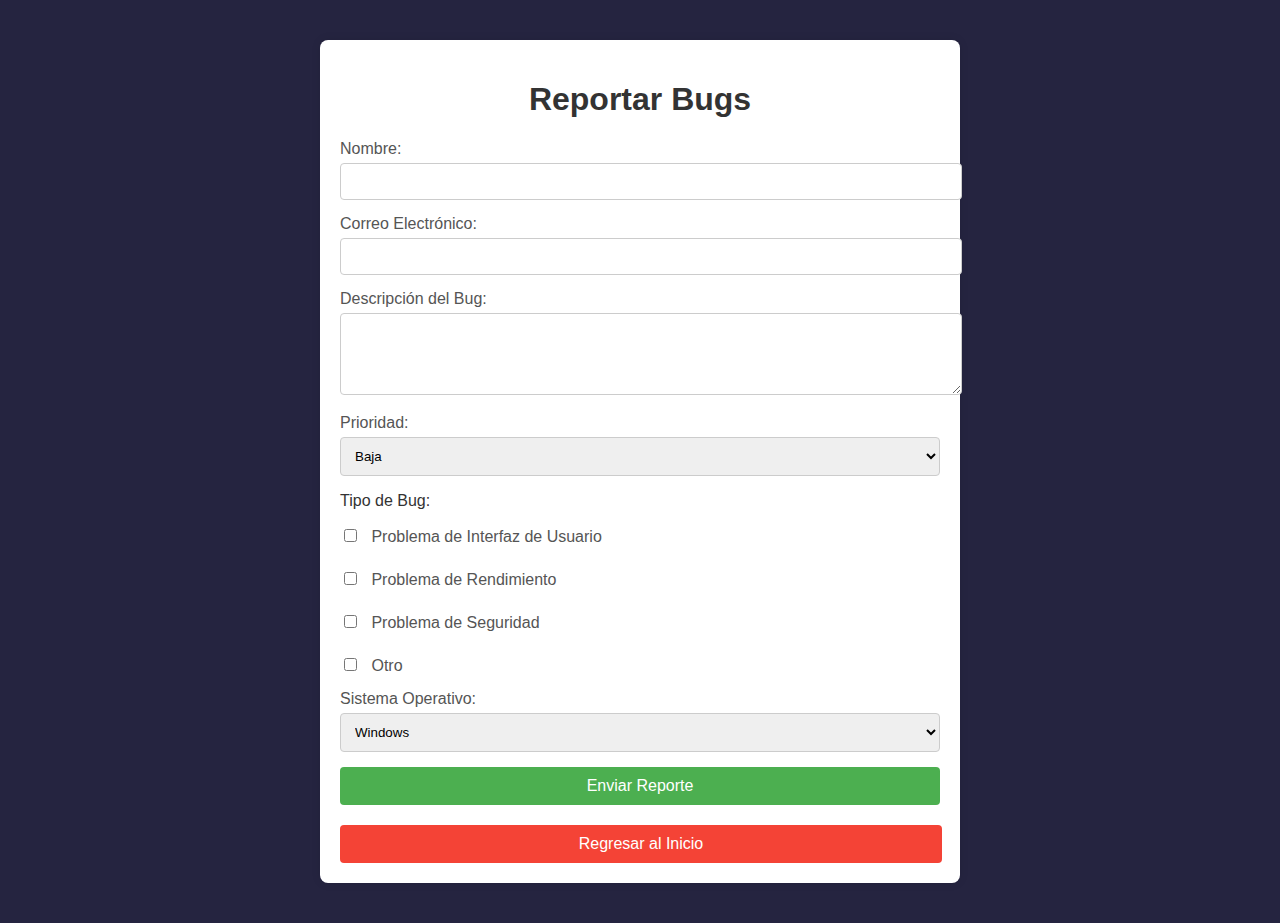
<file: bugs.html>
<!DOCTYPE html>
<html lang="en">
<head>
    <meta charset="UTF-8">
    <meta name="viewport" content="width=device-width, initial-scale=1.0">
    <title>Reporte de Bugs</title>
</head>
<body>
    <style>
        body {
            font-family: Arial, sans-serif;
            background-color: #252440;
            color: #333;
            margin: 0;
            padding: 0;
        }
        header {
            background-color: #4CAF50;
            padding: 10px 0;
            text-align: center;
            color: white;
        }
        header nav {
            display: flex;
            justify-content: center;
            align-items: center;
        }
        header nav a {
            margin: 0 15px;
            color: white;
            text-decoration: none;
            font-size: 20px;
        }
        main {
            max-width: 600px;
            margin: 40px auto;
            padding: 20px;
            background-color: white;
            box-shadow: 0 0 10px rgba(0, 0, 0, 0.1);
            border-radius: 8px;
        }
        h1 {
            text-align: center;
            color: #333;
        }
        form div {
            margin-bottom: 15px;
        }
        label {
            display: block;
            margin-bottom: 5px;
            color: #555;
        }
        input[type="text"],
        input[type="email"],
        textarea,
        select {
            width: 100%;
            padding: 10px;
            border: 1px solid #ccc;
            border-radius: 4px;
        }
        input[type="checkbox"] {
            margin-right: 10px;
        }
        button {
            width: 100%;
            padding: 10px;
            background-color: #4CAF50;
            color: white;
            border: none;
            border-radius: 4px;
            font-size: 16px;
        }
        button:hover {
            background-color: #45a049;
        }
    </style>
    <main>
        <h1>Reportar Bugs</h1>
        <form type="text" action="mailto:ramonalatristeangelgabriel@gmail.com" method="post">
            <!-- Nombre -->
            <div>
                <label for="name">Nombre:</label>
                <input type="text" id="name" name="name" required>
            </div>
            <!-- Correo Electrónico -->
            <div>
                <label for="email">Correo Electrónico:</label>
                <input type="email" id="email" name="email" required>
            </div>
            <!-- Descripción del Bug -->
            <div>
                <label for="description">Descripción del Bug:</label>
                <textarea id="description" name="description" rows="4" required></textarea>
            </div>
            <!-- Prioridad -->
            <div>
                <label for="priority">Prioridad:</label>
                <select id="priority" name="priority">
                    <option value="low">Baja</option>
                    <option value="medium">Media</option>
                    <option value="high">Alta</option>
                </select>
            </div>
            <!-- Tipos de Bugs (Checkbox) -->
            <div>
                <p>Tipo de Bug:</p>
                <label for="ui-bug">
                    <input type="checkbox" id="ui-bug" name="bug_type[]" value="ui">
                    Problema de Interfaz de Usuario
                </label><br>
                <label for="performance-bug">
                    <input type="checkbox" id="performance-bug" name="bug_type[]" value="performance">
                    Problema de Rendimiento
                </label><br>
                <label for="security-bug">
                    <input type="checkbox" id="security-bug" name="bug_type[]" value="security">
                    Problema de Seguridad
                </label><br>
                <label for="other-bug">
                    <input type="checkbox" id="other-bug" name="bug_type[]" value="other">
                    Otro
                </label>
            </div>
            <!-- Sistema Operativo (Option Value) -->
            <div>
                <label for="os">Sistema Operativo:</label>
                <select id="os" name="os">
                    <option value="windows">Windows</option>
                    <option value="mac">MacOS</option>
                    <option value="linux">Linux</option>
                    <option value="other">Otro</option>
                </select>
            </div>
            <!-- Botón de Enviar -->
            <div>
                <button type="submit">Enviar Reporte</button>
            </div>
        </form>
        <div>
            <a href="index.html" class="back-button">Regresar al Inicio</a>
        </div>
        <style>
            button:hover {
    background-color: #45a049;
}

.back-button {
    display: block;
    width: 97%;
    padding: 10px;
    background-color: #f44336;
    color: white;
    text-align: center;
    border-radius: 4px;
    text-decoration: none;
    font-size: 16px;
    margin-top: 20px;
}

.back-button:hover {
    background-color: #d32f2f;
}
        </style>
    </main>
</body>
</html>
</file>
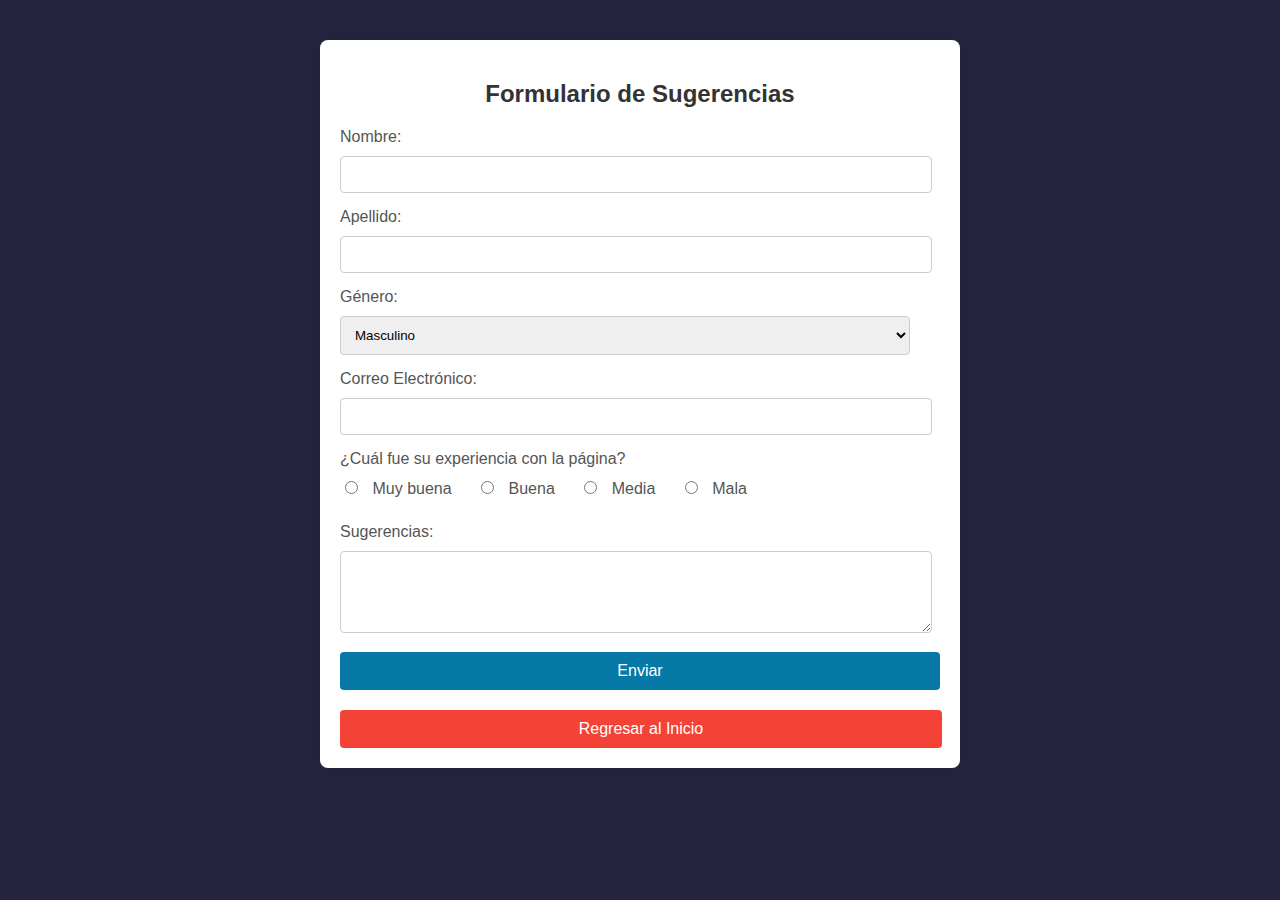
<file: SUGESTIONS.html>
<!DOCTYPE html>
<html lang="es">
<head>
    <meta charset="UTF-8">
    <meta name="viewport" content="width=device-width, initial-scale=1.0">
    <title>Formulario de Sugerencias</title>
    <style>
        body {
            font-family: Arial, sans-serif;
            background-color: #252440;
            color: #333;
            margin: 0;
            padding: 0;
        }
        .form-container {
            max-width: 600px;
            margin: 40px auto;
            padding: 20px;
            background-color: white;
            box-shadow: 0 0 10px rgba(0, 0, 0, 0.1);
            border-radius: 8px;
        }
        h2 {
            text-align: center;
            color: #333;
        }
        form div {
            margin-bottom: 15px;
        }
        label {
            display: block;
            margin-bottom: 10px;
            color: #555;
        }
        input[type="text"],
        input[type="email"],
        textarea,
        select {
            width: 100%;
            padding: 10px;
            border: 1px solid #ccc;
            border-radius: 4px;
        }
        input[type="radio"] {
            margin-right: 10px;
        }
        .radio-group label {
            display: inline-block;
            margin-right: 20px;
            font-weight: normal;
        }
        input[type="submit"] {
            width: 100%;
            padding: 10px;
            background-color: #0679a7;
            color: white;
            border: none;
            border-radius: 4px;
            font-size: 16px;
            cursor: pointer;
        }
        input[type="submit"]:hover {
            background-color: #005f8a;
        }
        .back-button {
            display: block;
            width: 97%;
            padding: 10px;
            background-color: #f44336;
            color: white;
            text-align: center;
            border-radius: 4px;
            text-decoration: none;
            font-size: 16px;
            margin-top: 20px;
        }
        .back-button:hover {
            background-color: #d32f2f;
        }

        input[type="text"],
        input[type="email"],
        input[type="password"], /* Agrega más tipos si es necesario */
        select,
        textarea {
            width: 95%;
            padding: 10px;
            border: 1px solid #ccc;
            border-radius: 4px;
    </style>
</head>
<body>
    <div class="form-container">
        <h2>Formulario de Sugerencias</h2>
        <form type="text" action="mailto:ramonalatristeangelgabriel@gmail.com" method="post">
            <div>
                <label for="nombre">Nombre:</label>
                <input type="text" id="nombre" name="nombre" required>
            </div>
            <div>
                <label for="apellido">Apellido:</label>
                <input type="text" id="apellido" name="apellido" required>
            </div>
            <div>
                <label for="genero">Género:</label>
                <select id="genero" name="genero" required>
                    <option value="masculino">Masculino</option>
                    <option value="femenino">Femenino</option>
                    <option value="prefiero_no_responder">Prefiero no responder</option>
                </select>
            </div>
            <div>
                <label for="email">Correo Electrónico:</label>
                <input type="email" id="email" name="email" required>
            </div>
            <div>
                <label>¿Cuál fue su experiencia con la página?</label>
                <div class="radio-group">
                    <input type="radio" id="muy_buena" name="experiencia" value="muy_buena" required>
                    <label for="muy_buena">Muy buena</label>
                    <input type="radio" id="buena" name="experiencia" value="buena">
                    <label for="buena">Buena</label>
                    <input type="radio" id="media" name="experiencia" value="media">
                    <label for="media">Media</label>
                    <input type="radio" id="mala" name="experiencia" value="mala">
                    <label for="mala">Mala</label>
                </div>
            </div>
            <div>
                <label for="sugerencias">Sugerencias:</label>
                <textarea id="sugerencias" name="sugerencias" rows="4" required></textarea>
            </div>
            <div>
                <input type="submit" value="Enviar">
            </div>
        </form>
        <div>
            <a href="index.html" class="back-button">Regresar al Inicio</a>
        </div>
    </div>
</body>
</html>
</file>
